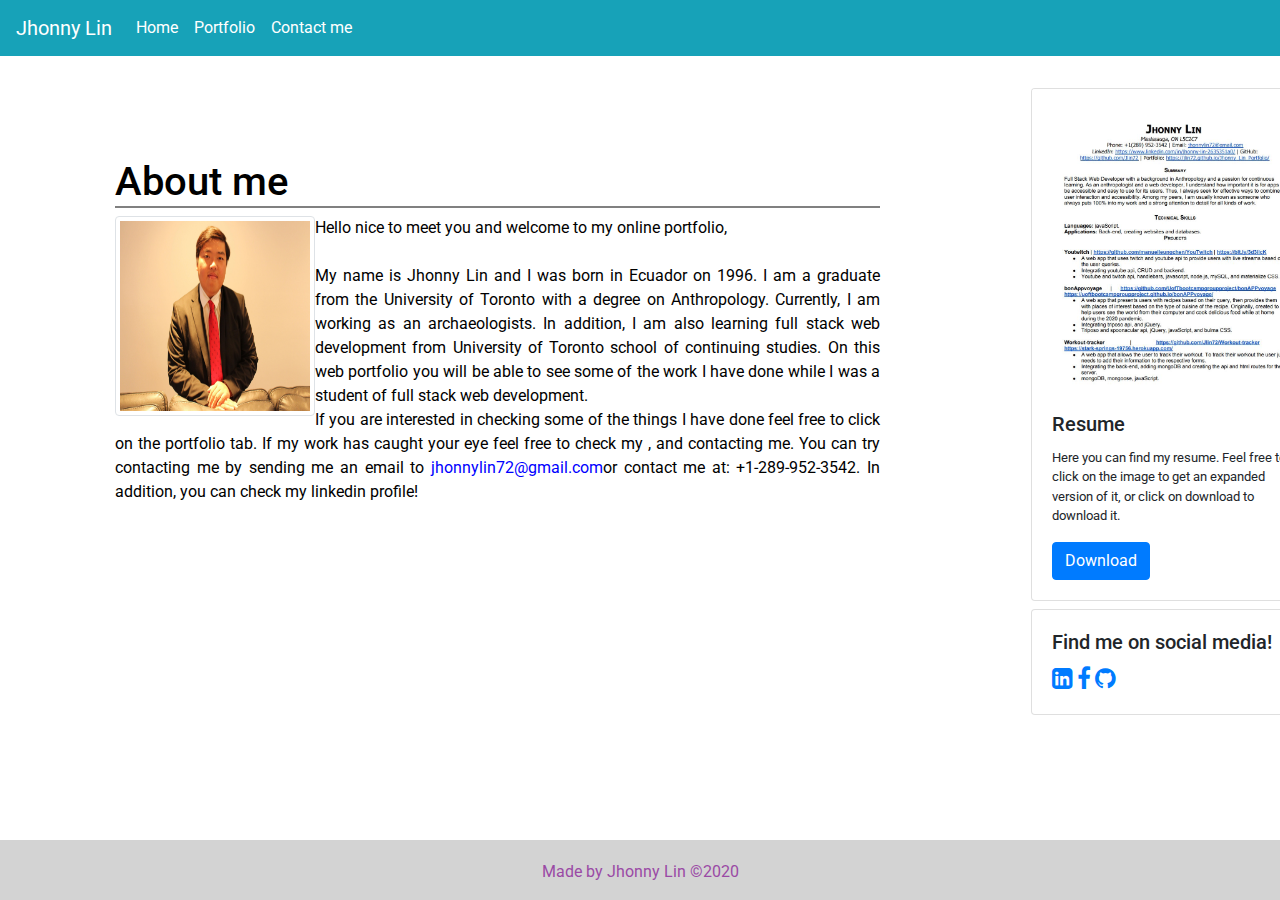
<file: index.html>
<!DOCTYPE html>
<html lang="en-us">
    <head>
        <meta charset="UTF-8">
        <meta name="viewport" content="width=device-width, initial-scale=1">
        <title>Jhonny Lin Portfolio</title>
        <link href="https://fonts.googleapis.com/css2?family=Roboto:wght@300&display=swap" rel="stylesheet">
        <link rel="stylesheet" href="Assets/CSS/reset.css">
        <link rel="stylesheet" href="Assets/CSS/index-style.css">
        <link rel="stylesheet" href="https://stackpath.bootstrapcdn.com/bootstrap/4.5.2/css/bootstrap.min.css" integrity="sha384-JcKb8q3iqJ61gNV9KGb8thSsNjpSL0n8PARn9HuZOnIxN0hoP+VmmDGMN5t9UJ0Z" crossorigin="anonymous">
        <link rel="stylesheet" href="https://cdnjs.cloudflare.com/ajax/libs/font-awesome/4.7.0/css/font-awesome.min.css">
    </head>
    <body>
        <nav class="navbar navbar-expand-lg navbar-dark bg-info">
            <a class="navbar-brand" href="index.html">Jhonny Lin</a>
            <button class="navbar-toggler" type="button" data-toggle="collapse" data-target="#navbarTogglerDemo02" aria-controls="navbarTogglerDemo02" aria-expanded="false" aria-label="Toggle navigation">
              <span class="navbar-toggler-icon"></span>
            </button>
          
            <section class="collapse navbar-collapse" id="navbarTogglerDemo02">
              <ul class="navbar-nav mr-auto mt-2 mt-lg-0">
                <li class="nav-item active">
                  <a class="nav-link" href="index.html">Home</a>
                  </div>
                </li>
                <li class="nav-item active">
                  <a class="nav-link" href="portfolio.html">Portfolio</a>
                </li>
                <li class="nav-item active">
                  <a class="nav-link" href="contact.html">Contact me</a>
                </li>
              </ul>
            </section>
          </nav>
    
        <main>
            <article>
                    <section>
                      <!-- About me card -->
                        <div class ="container">
                          <div class="row">
                            <div class="card col-md-9" id="about">
                              <div class="card-body">
                                <h1>About me</h1>
                                <img class="img img-thumbnail left" src="Assets/Images/New_Profile.jpg" alt="me going super saiyan" id="aboutmeimg"/>
                                <p>
                                  Hello nice to meet you and welcome to my online portfolio, <br><br>
                                  My name is Jhonny Lin and I was born in Ecuador on 1996. I am a graduate from the University of Toronto with a degree on Anthropology. Currently, I am working 
                                  as an archaeologists. In addition, I am also learning full stack web development from University of Toronto school of continuing studies. On this web
                                  portfolio you will be able to see some of the work I have done while I was a student of full stack web development. <br>
                                  If you are interested in checking some of the things I have done feel free to click on the portfolio tab. If my work has caught your eye feel free to check my 
                                    ,
                                  and contacting me. You can try contacting me by sending me an email to <a id="aboutmemail" href="mailto:jhonnylin72@gmail.com">jhonnylin72@gmail.com</a>or contact me at: +1-289-952-3542. In addition, you can check my linkedin profile!
                                </p>
                              </div>
                            </div>
                            <!-- Resume card -->
                            <div class = "col-md-2">
                              <div class="row card" style="width: 18rem;" id="resume">
                                <a data-toggle="modal" data-target="#Resumemodal">
                                  <img class="card-img-top" src="./Assets/Resume/Resume.JPG" alt="Resume image">
                                </a>
                                <div class="card-body">
                                  <h5 class="card-title">Resume</h5>
                                  <p class="card-text">Here you can find my resume. Feel free to click on the image to get an expanded version of it, or click on download to download it.</p>
                                  <a href="/Assets/Resume/Resume_JL.pdf" class="btn btn-primary" download="Jhonny_Lin_Resume.pdf">Download</a>
                                </div>
                              </div>
                              <!-- Social media card -->
                              <div class="row card" style="width: 18rem;" id = "social">
                                <div class="card-body">
                                  <h5 class="card-title">Find me on social media!</h5>
                                  <a href="https://www.linkedin.com/in/jhonny-lin-2635351a0" target="_blank"><i style="font-size:24px" class="fa">&#xf08c;</i></a>
                                  <a href="https://www.facebook.com/jhonnylin96/" target="_blank"><i style="font-size:24px" class="fa">&#xf09a;</i></a>
                                  <a href="https://github.com/Jlin72" target="_blank"><i style="font-size:24px" class="fa">&#xf09b;</i></a>
                                </div>
                              </div>
                            </div>
                          </div>
                        </div>
                    </section>
                    <section id="resume-modal">
                      <!-- Modal -->
                      <div class="modal fade" id="Resumemodal" tabindex="-1" role="dialog">
                        <div class="modal-dialog" role="document">
                          <div class="modal-content">
                            <div class="modal-header">
                              <h5 class="modal-title" id="exampleModalLongTitle">Jhonny Lin Resume</h5>
                              <button type="button" class="close" data-dismiss="modal" aria-label="Close">
                                <span aria-hidden="true">&times;</span>
                              </button>
                            </div>
                            <div class="modal-body">
                              <img src="./Assets/Resume/Resume.JPG" alt="Resume image" id="modalresumeimg">
                            </div>
                            <div class="modal-footer">
                              <button type="button" class="btn btn-secondary" data-dismiss="modal">Close</button>
                              <button type="button" class="btn btn-primary"><a href="./Assets/Resume/Resume_JL.pdf" class="btn btn-primary" download="Jhonny_Lin_Resume.pdf">Download</a></button>
                            </div>
                          </div>
                        </div>
                      </div>
                    </section>
            </article>
        </main>
        <footer class="footer">
          <p> Made by Jhonny Lin &#169;2020</p>
        </footer>
    </body>
<script src="https://code.jquery.com/jquery-3.5.1.slim.min.js" integrity="sha384-DfXdz2htPH0lsSSs5nCTpuj/zy4C+OGpamoFVy38MVBnE+IbbVYUew+OrCXaRkfj" crossorigin="anonymous"></script>
<script src="https://cdn.jsdelivr.net/npm/popper.js@1.16.1/dist/umd/popper.min.js" integrity="sha384-9/reFTGAW83EW2RDu2S0VKaIzap3H66lZH81PoYlFhbGU+6BZp6G7niu735Sk7lN" crossorigin="anonymous"></script>
<script src="https://stackpath.bootstrapcdn.com/bootstrap/4.5.2/js/bootstrap.min.js" integrity="sha384-B4gt1jrGC7Jh4AgTPSdUtOBvfO8shuf57BaghqFfPlYxofvL8/KUEfYiJOMMV+rV" crossorigin="anonymous"></script>
</html>
</file>
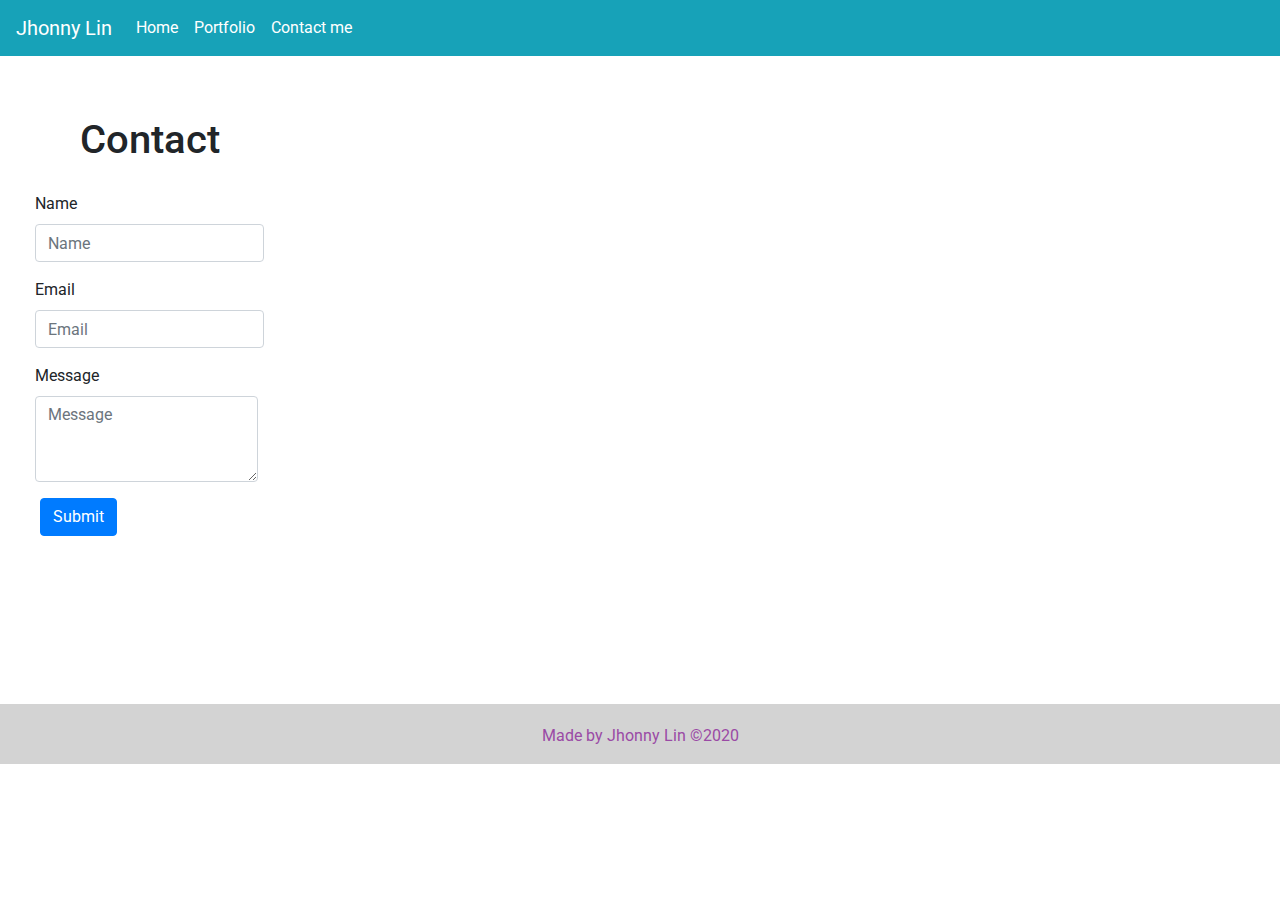
<file: contact.html>
<!DOCTYPE html>
<html lang="en-us">
    <head>
        <meta charset="UTF-8">
        <meta name="viewport" content="width=device-width, initial-scale=1">
        <title>Jhonny Lin Portfolio</title>
        <link href="https://fonts.googleapis.com/css2?family=Roboto:wght@300&display=swap" rel="stylesheet">
        <link rel="stylesheet" href="Assets/CSS/reset.css">
        <link rel="stylesheet" href="Assets/CSS/contact-style.css">
        <link rel="stylesheet" href="https://stackpath.bootstrapcdn.com/bootstrap/4.5.2/css/bootstrap.min.css" integrity="sha384-JcKb8q3iqJ61gNV9KGb8thSsNjpSL0n8PARn9HuZOnIxN0hoP+VmmDGMN5t9UJ0Z" crossorigin="anonymous">
    </head>
    <body>
      <nav class="navbar navbar-expand-lg navbar-dark bg-info">
            <a class="navbar-brand" href="index.html">Jhonny Lin</a>
            <button class="navbar-toggler" type="button" data-toggle="collapse" data-target="#navbarTogglerDemo02" aria-controls="navbarTogglerDemo02" aria-expanded="false" aria-label="Toggle navigation">
              <span class="navbar-toggler-icon"></span>
            </button>
          
            <section class="collapse navbar-collapse" id="navbarTogglerDemo02">
              <ul class="navbar-nav mr-auto mt-2 mt-lg-0">
                <li class="nav-item active">
                  <a class="nav-link" href="index.html">Home</a>
                </li>
                <li class="nav-item active">
                  <a class="nav-link" href="portfolio.html">Portfolio</a>
                </li>
                <li class="nav-item active">
                  <a class="nav-link" href="contact.html">Contact me</a>
                </li>
              </ul>
            </section>
          </nav>
        </nav>
        <main>
            <form>
              <h1>Contact</h1>
                <section class="form-row">
                  <section class="form-group">
                    <label for="exampleFormControlInput1">Name</label>
                    <input class="form-control" id="exampleFormControlTextarea1" placeholder="Name">
                  </section>
                </section>
                <section class="form-row">
                  <section class="form-group">
                    <label for="exampleFormControlSelect1">Email</label>
                    <input type="email" class="form-control" id="exampleFormControlInput1" placeholder="Email">
                  </section>
                </section> 
                <section class="form-row">
                  <section class="form-group">
                    <label for="exampleFormControlTextarea1">Message</label>
                    <textarea class="form-control" id="exampleFormControlTextarea1" rows="3" placeholder="Message"></textarea>
                  </section>
                </section>  
                <button type="submit" class="btn btn-primary mb-2">Submit</button>
              </form>
        </main>
        <footer class="footer">
          <p> Made by Jhonny Lin &#169;2020</p>
        </footer>
    </body>
<script src="https://code.jquery.com/jquery-3.5.1.slim.min.js" integrity="sha384-DfXdz2htPH0lsSSs5nCTpuj/zy4C+OGpamoFVy38MVBnE+IbbVYUew+OrCXaRkfj" crossorigin="anonymous"></script>
<script src="https://cdn.jsdelivr.net/npm/popper.js@1.16.1/dist/umd/popper.min.js" integrity="sha384-9/reFTGAW83EW2RDu2S0VKaIzap3H66lZH81PoYlFhbGU+6BZp6G7niu735Sk7lN" crossorigin="anonymous"></script>
<script src="https://stackpath.bootstrapcdn.com/bootstrap/4.5.2/js/bootstrap.min.js" integrity="sha384-B4gt1jrGC7Jh4AgTPSdUtOBvfO8shuf57BaghqFfPlYxofvL8/KUEfYiJOMMV+rV" crossorigin="anonymous"></script>
</html>
</file>
<file: Assets/CSS/index-style.css>
body {
    font-family: 'Roboto', sans-serif;
    background-image: url(https://images.pexels.com/photos/326311/pexels-photo-326311.jpeg?auto=compress&cs=tinysrgb&dpr=2&h=650&w=940);
}

main {
    min-height: 400px;
    margin-bottom: 100px;
    clear: both;
}

#about {
    display: inline-block;
    border: 5px solid rgb(255, 255, 255);
    margin: 5% 8% 0 0;
    padding: 20px;
    height: auto;
    width: auto;
    background-color: white;
    color: black;
    text-align: justify;
}

h1 {
    border-bottom: 2px solid grey;
}

#aboutmeimg {
    float: left;
    width: 200px;
    height: 200px;
}

#resume {
    margin: 20% 0 0 0;
    text-align: left;
    font-size: small;
}

#aboutmemail {
    color: blue;
}

#social {
    margin: 5% 0 0 0;
}

.footer {
    position: fixed;
    bottom: 0px;
    width: 100%;
    height: 60px;
    color: rgb(154, 74, 165);
    background-color: lightgray;
    text-align: center;
    margin-top: 40px;
    padding: 20px 20px 10px 20px;    
}

#modalresumeimg {
    width: 450px; 
    height: 450px;
}

@media only screen and (max-width: 400px) {

    #modalresumeimg {
        width: 300px;
        height: 300px;
    }

    #aboutmeimg {
        width: 150px;
        height: 150px;
    }
	/* .navbar .nav-item .dropdown-menu{  display:block; opacity: 0;  visibility: hidden; transition:.3s; margin-top:0;  }
	.navbar .nav-item:hover .nav-link{ color: #fff;  }
	.navbar .dropdown-menu.fade-down{ top:80%; transform: rotateX(-75deg); transform-origin: 0% 0%; }
	.navbar .dropdown-menu.fade-up{ top:180%;  }
	.navbar .nav-item:hover .dropdown-menu{ transition: .3s; opacity:1; visibility:visible; top:100%; transform: rotateX(0deg); } */
}
</file>
<file: Assets/CSS/contact-style.css>
body {
    font-family: 'Roboto', sans-serif;
    background-image: url(https://images.pexels.com/photos/326311/pexels-photo-326311.jpeg?auto=compress&cs=tinysrgb&dpr=2&h=650&w=940);
}


main {
    border-radius: 10px;
    margin: 20px 40px 20px 20px;
    padding: 20px 20px 20px 20px;
    background: white;
    width: fit-content;
    height: fit-content;
    min-height: 400px;
    margin-bottom: 100px;
    clear: both;
    min-height: 400px;
    margin-bottom: 100px;
    clear: both;
}

h1 {
    padding: 20px;
    margin-left: 20px;
}

img {
    padding: 20px;
}

.footer {
    position: absolute;
    bottom: auto;
    width: 100%;
    height: 60px;
    color: rgb(154, 74, 165);
    background-color: lightgray;
    text-align: center;
    margin-top: 40px;
    padding: 20px 20px 10px 20px;    
}
.portfoliocard {
    height: 80%;
    width: 80%;
}

#passwordphoto {
    width: 350px;
}

#portfolio1link {
    display: flex;
    justify-content: space-around;
}


.cardbutton {
    display: flex;
}

#bonAppVoyageimg {
    width: 350px;
}

#burgerscreenshot {
    width: 350px;
}

#employeescreenshot {
    width: 350px;
}
@media only screen and (max-width: 400px) {
    
    .cardbutton {
        width: 125px;
        height: 50px;
    }
}
</file>
